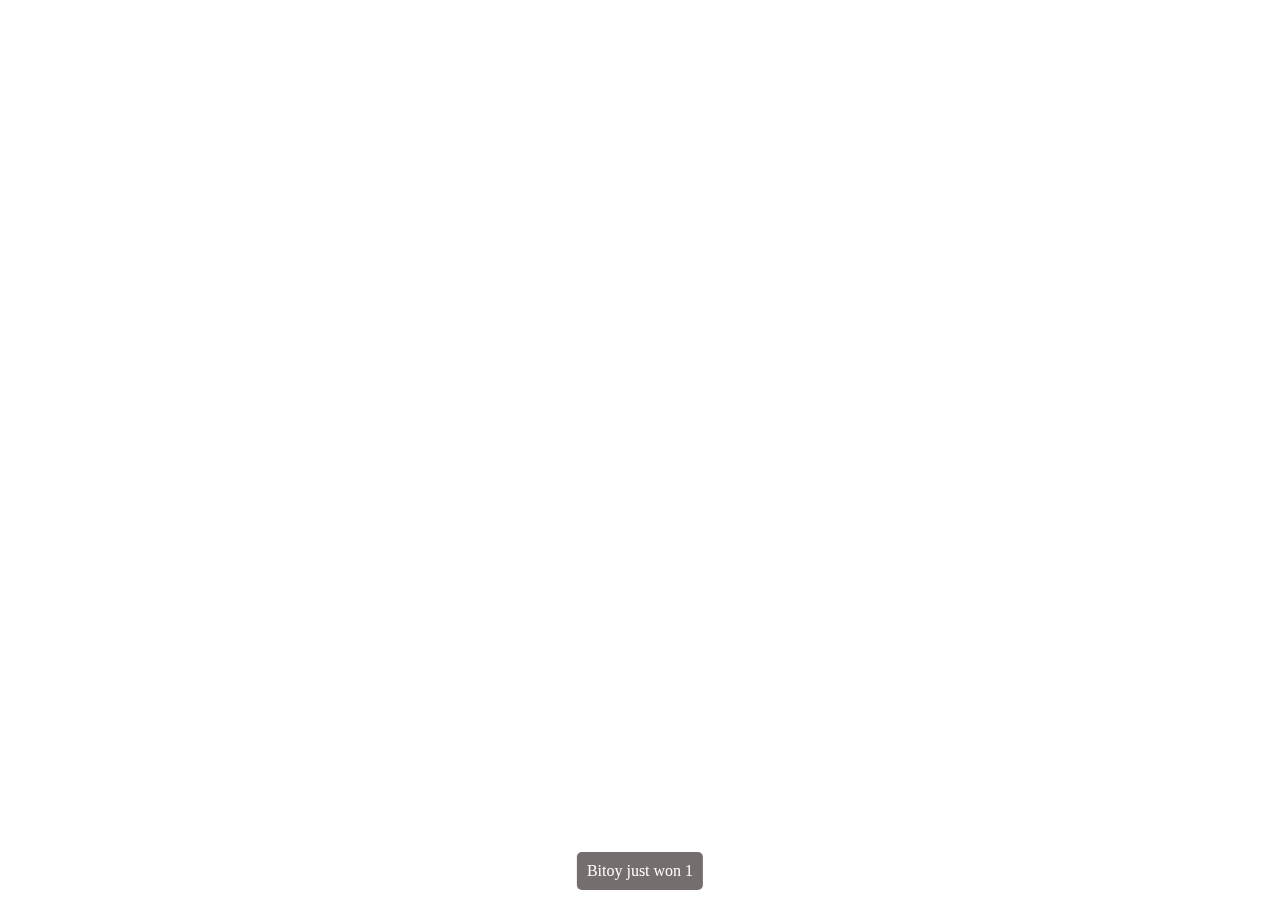
<file: src/main/resources/static/sample.html>
<!DOCTYPE html>
<html lang="en">
<head>
  <meta charset="UTF-8">
  <meta name="viewport" content="width=device-width, initial-scale=1.0">
  <title>Bottom Notification</title>
  <style>
    /* Style for the notification box */
    .notification {
      position: fixed;
      bottom: 10px;
      left: 50%;
      transform: translateX(-50%);
      background-color: rgba(63, 55, 55, 0.726); /* Slightly transparent */
      color: #fff;
      padding: 10px;
      border-radius: 5px;
      font-size: 16px;
      display: none; /* Initially hidden */
      z-index: 1000; /* Ensure it appears on top */
    }
  </style>
</head>
<body>

  <!-- Notification box -->
  <div class="notification" id="notification">
<span id="message">Bitoy just won 1</span>
  </div>

  <script>
    // Function to show and automatically hide the notification
    function showNotification(message) {
      const notification = document.getElementById('notification');
      notification.style.display = 'block';
      $('#message').text(message)
      // Hide the notification after 1 second
      setTimeout(() => {
        notification.style.display = 'none';
      }, 2000);
    }

    // Show the notification after 2 seconds (for demo purposes)
    setTimeout(showNotification("test message"), 1000);
  </script>

</body>
</html>
</file>
